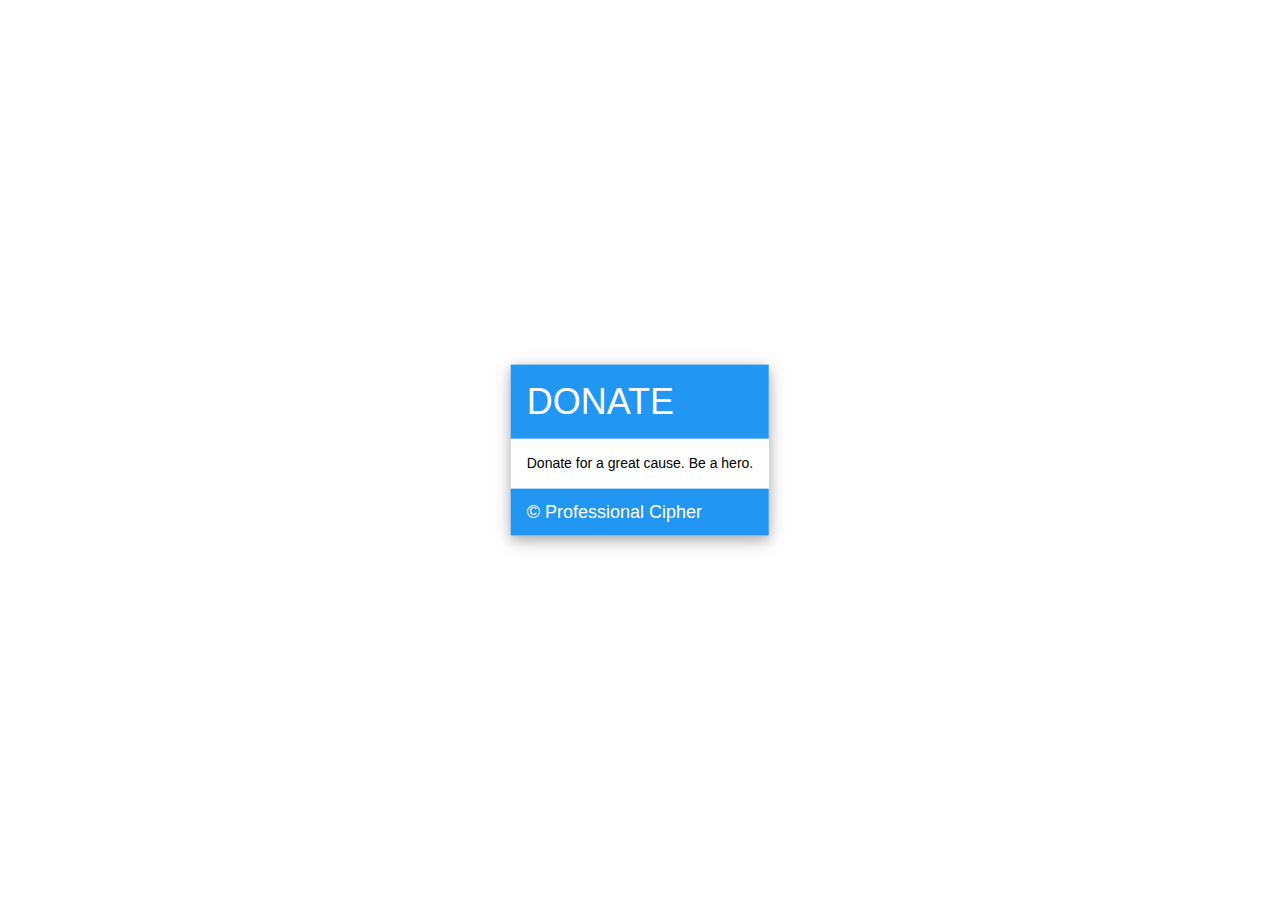
<file: payments/templatesp/index.html>
<head>
    <meta name="viewport" content="width=device-width, initial-scale=1">
    <link rel="stylesheet" href="https://www.w3schools.com/w3css/4/w3.css">
</head>

<body>
    <style>
        .w3-container {
            font-size: 14px;
        }

        .center {
            position: absolute;
            left: 50%;
            top: 50%;
            transform: translate(-50%, -50%);
        }
    </style>

    <div class="center">
        <h3 class="donate">
            <div class="w3-card-4">

                <header class="w3-container w3-blue">
                    <h1>DONATE</h1>
                </header>

                <div class="w3-container">
                    <p>Donate for a great cause. Be a hero.</p>

                    <!-- PAYPAL BUTTONS HERE  -->

                    <div id="paypal-button-container"></div>

                    <!-- Include the PayPal JavaScript SDK -->
                    <script
                        src="https://www.paypal.com/sdk/js?client-id=ARQtv6ATCMgVdQfeC_X0VJJhptYPqRGHVCYR8_WIKZ3bqtxSmchkHOy77tFoPimHtJUG9mGCiBF4yluN&currency=USD">
                    </script>

                    <script>
                        // Render the PayPal button into #paypal-button-container
                        paypal.Buttons({

                            // Set up the transaction
                            createOrder: function (data, actions) {
                                return actions.order.create({
                                    purchase_units: [{
                                        amount: {
                                            value: '50'
                                        }
                                    }]
                                });
                            },

                            // Finalize the transaction
                            onApprove: function (data, actions) {
                                return actions.order.capture().then(function (details) {
                                    // Show a success message to the buyer
                                    alert('Transaction completed by ' + details.payer.name
                                        .given_name + '!');
                                });
                            }


                        }).render('#paypal-button-container');
                    </script>

                </div>

                <footer class="w3-container w3-blue">
                    <h5>&copy Professional Cipher</h5>
                </footer>

            </div>
        </h3>

    </div>

</body>
</file>
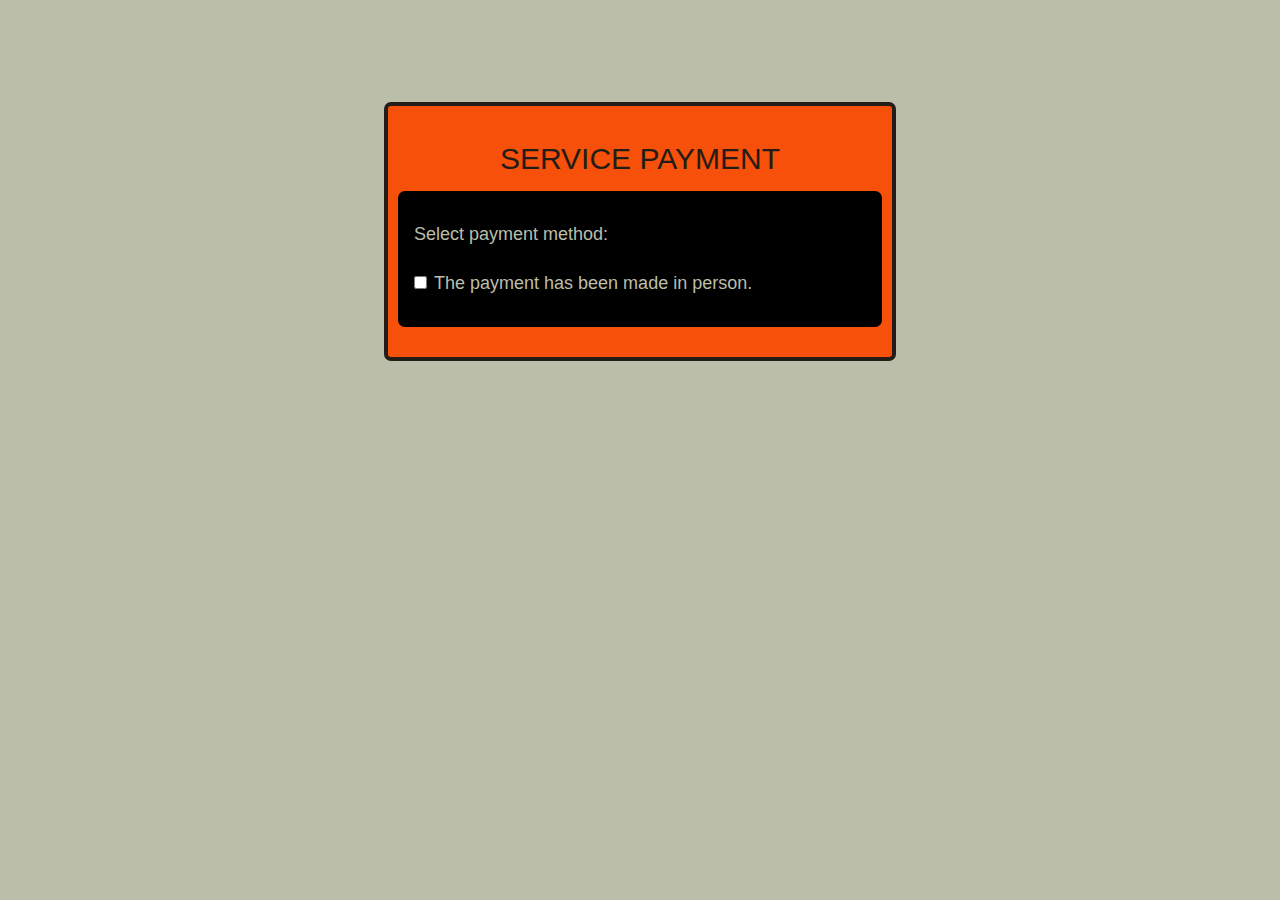
<file: accounts/templates/accounts/index.html>
<head>
    <meta name="viewport" content="width=device-width, initial-scale=1">
    <link rel="stylesheet" href="https://www.w3schools.com/w3css/4/w3.css">
</head>

<body>
    <style>

        body{
background-color: #bbbea9;

        }

        .C11{
            text-align: center;
            background-color: #f6500a;
            font-family: calibri;
            padding: 0px 9px 0px 9px;
            font-size: 15px;
            color: #241C17;



        }
        .cont1 {
            font-size: 18px;
            background-color: black;
            color: #bbbea9;
            border-radius: 7px;
            padding: 10px 14px 10px 14px;

        }

        .center {
            border: 4px solid #241C17;
    background-color: #f6500a;
    max-width: 40%;
    margin-left: 30%;
    margin-right: 30%;
    margin-top: 8%;
    border-radius: 7px;
    font-family: arial light;
    padding: 20px 10px 20px 10px;
        }

        p{
            padding: 2px 2px 2px 2px;
        }

        #tick{
            margin-right: 7px;
        }
    </style>

    <div class="center">
        <h3 class="donate">
            <div class="w">

                <header class="C11">
                    <h2>SERVICE PAYMENT</h2>
                </header>

                <div class="cont1">
                    <p>Select payment method:</p>

                    <!-- PAYPAL BUTTONS HERE  -->

                     <div id="paypal-button-container"></div>

    <!-- Include the PayPal JavaScript SDK -->
    <script src="https://www.paypal.com/sdk/js?client-id=AQ2Po4S8A1wqnUzvl6UrRqEhEjqUm1vcqWu_jZoIPKs91pVJGSKtv84RbWRxEDv7PZwW1HMjI7OjJzDT&currency=USD"></script>

    <script>
        // Render the PayPal button into #paypal-button-container
        paypal.Buttons({

            // Set up the transaction
            createOrder: function(data, actions) {
                return actions.order.create({
                    purchase_units: [{
                        amount: {
                            value: '50'
                        }
                    }]
                });
            },

            // Finalize the transaction
            onApprove: function(data, actions) {
                return actions.order.capture().then(function(details) {
                    // Show a success message to the buyer
                    alert('Transaction completed by ' + details.payer.name.given_name + '!');
                });
            }


        }).render('#paypal-button-container');
    </script>

                <div><p><input id="tick" type="checkbox">The payment has been made in person.</p> </div>
                   
                </div>


            </div>
        </h3>

    </div>

    
</body>
</file>
